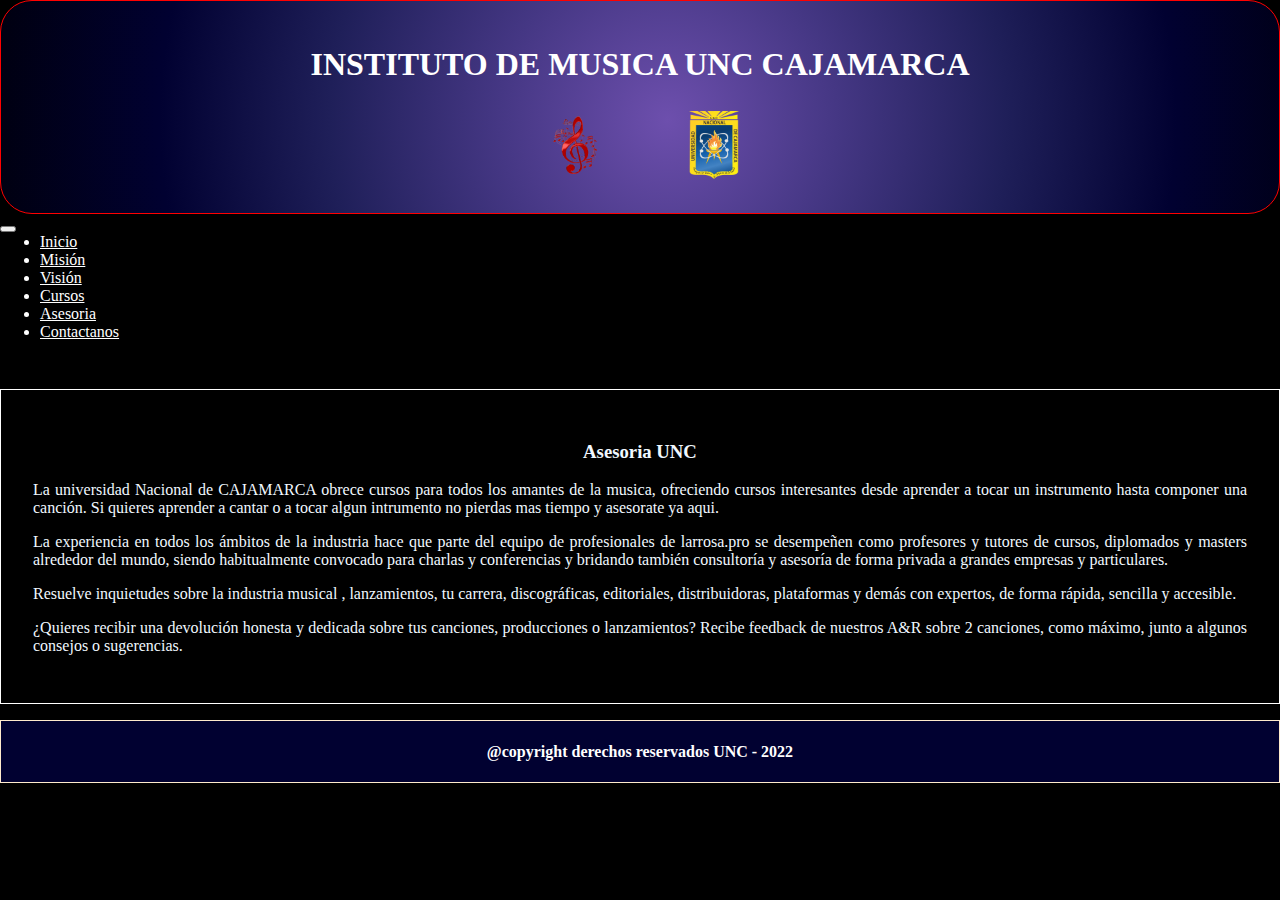
<file: asesoria.html>
<!DOCTYPE html>
<html lang="en">

<head>
    <meta charset="UTF-8">
    <meta http-equiv="X-UA-Compatible" content="IE=edge">
    <meta name="viewport" content="width=device-width, initial-scale=1.0">
    <title>Instituto de musica online</title>
    <link href="https://cdn.jsdelivr.net/npm/bootstrap@5.1.3/dist/css/bootstrap.min.css" rel="stylesheet"
        integrity="sha384-1BmE4kWBq78iYhFldvKuhfTAU6auU8tT94WrHftjDbrCEXSU1oBoqyl2QvZ6jIW3" crossorigin="anonymous">
    <script src="https://cdn.jsdelivr.net/npm/bootstrap@5.1.3/dist/js/bootstrap.bundle.min.js"
        integrity="sha384-ka7Sk0Gln4gmtz2MlQnikT1wXgYsOg+OMhuP+IlRH9sENBO0LRn5q+8nbTov4+1p"
        crossorigin="anonymous"></script>
    <link rel="stylesheet" href="./style.css">

</head>

<body>

    <header>
        <div class="container">
            <div id="title">
                <h1>INSTITUTO DE MUSICA UNC CAJAMARCA</h1>
                <div id="imgLogoEncabezado">
                    <img src="./logo.png" alt="Logo">
                    <img src="./logoUNC.png" alt="LogoUNC">
                </div>
            </div>
            <div>
                <nav class="navbar navbar-expand-sm navbar-light bg-light" id="nav">
                    <button id="encabezado1" class="navbar-toggler" type="button" data-bs-toggle="collapse"
                        data-bs-target="#opciones">
                        <span id="encabezado" class="navbar-toggler-icon"></span>
                    </button>

                    <!-- enlaces -->
                    <div class="collapse navbar-collapse" id="opciones">
                        <ul class="navbar-nav" id="opNavegacion">
                            <li class="nav-item" id="eeeee">
                                <a id="op" class="nav-link" href="./index.html">Inicio</a>
                            </li id="space">
                            <li class="nav-item">
                                <a id="op" class="nav-link" href="./mision.html">Misión</a>
                            </li>
                            <li class="nav-item">
                                <a id="op" class="nav-link" href="./vision.html">Visión</a>
                            </li>
                            <li class="nav-item">
                                <a id="op" class="nav-link" href="./cursos.html">Cursos</a>
                            </li>
                            <li class="nav-item">
                                <a id="op" class="nav-link" href="./asesoria.html">Asesoria</a>
                            </li>
                            <li class="nav-item">
                                <a id="op" class="nav-link" href="./contactactanos.html">Contactanos</a>
                            </li>
                        </ul>
                    </div>
                </nav>
            </div>

            <div>
                <!-- <div>
          <img src="./logo.png" alt="Logo">
        </div> -->
            </div>

        </div>
    </header>

    <main>
        <div class="container">
            <div id="containerMision">
               <h3 style="text-align: center;">Asesoria UNC</h3>
               <p>La universidad Nacional de CAJAMARCA obrece cursos para todos 
                los amantes de la musica, ofreciendo cursos interesantes desde 
                aprender a tocar un instrumento hasta componer una canción. Si quieres 
                aprender a cantar o a tocar algun intrumento no pierdas mas tiempo y asesorate ya aqui.
               </p>

               <p>La experiencia en todos los ámbitos de la industria hace que parte del equipo de profesionales de larrosa.pro se desempeñen como profesores y tutores de cursos, diplomados y masters alrededor del mundo, siendo habitualmente convocado para charlas y conferencias  y bridando también consultoría y asesoría de forma privada a grandes empresas y particulares. </p>
               <p>Resuelve inquietudes sobre la industria musical , lanzamientos, tu carrera, discográficas, editoriales, distribuidoras, plataformas y demás con expertos, de forma rápida, sencilla y accesible.</p>
               <p>¿Quieres recibir una devolución honesta y dedicada sobre tus canciones, producciones o lanzamientos? Recibe feedback de nuestros A&R sobre 2 canciones, como máximo, junto a algunos consejos o sugerencias. </p>
            </div>
        </div>
    </main>

    <footer>
        <div class="container">
            <div id="piePagina">
                <h4> @copyright derechos reservados UNC - 2022</h4>
            </div>
        </div>
    </footer>

</body>

</html>
</file>
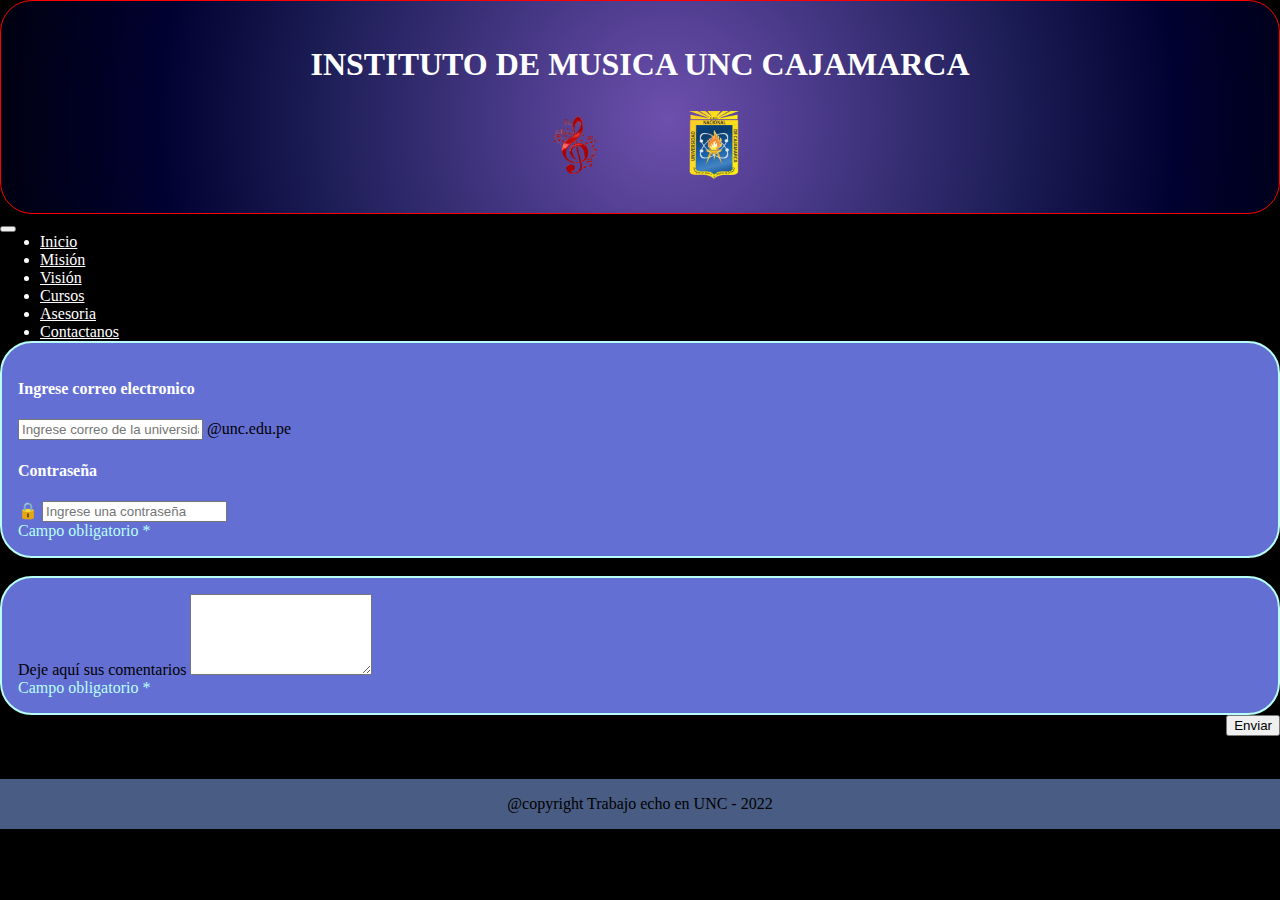
<file: contactactanos.html>
<!DOCTYPE html>
<html lang="en">

<head>
    <meta charset="UTF-8">
    <meta http-equiv="X-UA-Compatible" content="IE=edge">
    <meta name="viewport" content="width=device-width, initial-scale=1.0">
    <title>Formulario</title>
    <link href="https://cdn.jsdelivr.net/npm/bootstrap@5.0.2/dist/css/bootstrap.min.css" rel="stylesheet"
        integrity="sha384-EVSTQN3/azprG1Anm3QDgpJLIm9Nao0Yz1ztcQTwFspd3yD65VohhpuuCOmLASjC" crossorigin="anonymous">
    <script src="https://cdn.jsdelivr.net/npm/bootstrap@5.0.2/dist/js/bootstrap.bundle.min.js"
        integrity="sha384-MrcW6ZMFYlzcLA8Nl+NtUVF0sA7MsXsP1UyJoMp4YLEuNSfAP+JcXn/tWtIaxVXM"
        crossorigin="anonymous"></script>
        <link rel="stylesheet" href="./style.css">

</head>

<body>

    <header>
        <div class="container">
          <div id="title">
            <h1>INSTITUTO DE MUSICA UNC CAJAMARCA</h1>
            <div id="imgLogoEncabezado" >
              <img src="./logo.png" alt="Logo">
              <img src="./logoUNC.png" alt="LogoUNC">
            </div>
          </div>
          <div>
            <nav class="navbar navbar-expand-sm navbar-light bg-light" id="nav">
              <button id="encabezado1" class="navbar-toggler" type="button" data-bs-toggle="collapse"
                data-bs-target="#opciones">
                <span id="encabezado" class="navbar-toggler-icon"></span>
              </button>
    
              <!-- enlaces -->
              <div class="collapse navbar-collapse" id="opciones">
                <ul class="navbar-nav" id="opNavegacion">
                  <li class="nav-item" id="eeeee">
                    <a id="op" class="nav-link" href="./index.html">Inicio</a>
                  </li id="space">
                  <li class="nav-item">
                    <a id="op" class="nav-link" href="./mision.html">Misión</a>
                  </li>
                  <li class="nav-item">
                    <a id="op" class="nav-link" href="./vision.html">Visión</a>
                  </li>
                  <li class="nav-item">
                    <a id="op" class="nav-link" href="./cursos.html">Cursos</a>
                  </li>
                  <li class="nav-item">
                    <a id="op" class="nav-link" href="./asesoria.html">Asesoria</a>
                  </li>
                  <li class="nav-item">
                    <a id="op" class="nav-link" href="./contactactanos.html">Contactanos</a>
                  </li>
                </ul>
              </div>
            </nav>
          </div>
    
          <div>
            <!-- <div>
              <img src="./logo.png" alt="Logo">
            </div> -->
          </div>
    
        </div>
      </header>

    <main>
        <form action="#">
            <div class="container">
                <div style="background-color: #646FD4;border-radius: 2em; padding: 1em; border: 2px solid #B8FFF9;">

                    <h4 style="color: white;">Ingrese correo electronico</h4>
                    <div class="input-group mb-3">
                        <input type="email" class="form-control" placeholder="Ingrese correo de la universidad"
                            required>
                        <span class="input-group-text" id="texto2">@unc.edu.pe</span>
                    </div>

                    <h4 style="color: white;">Contraseña</h4>
                    <div class="input-group mb-3">
                        <span class="input-group-text">🔒</span>
                        <input type="password" class="form-control" placeholder="Ingrese una contraseña">
                    </div>
                    <div style="color:#B8FFF9;" class="form-text">Campo obligatorio *</div>


                </div>
                <br>
                <div class="container">
                    <div style="background-color: #646FD4;border-radius: 2em; padding: 1em; border: 2px solid #B8FFF9;">

                        <div class="mb-3"> 
                            <label for="comentarios" class="form-label">Deje aquí sus comentarios</label>
                            <textarea class="form-control" rows="5" id="comentarios" name="comentarios"></textarea>
                          </div> 
                        <div style="color:#B8FFF9;" class="form-text">Campo obligatorio *</div>


                    </div>

                </div>


                <div class="container">
                    <button style="float: right;" type="submit" class="btn btn-primary">Enviar</button>
                </div>

        </form>
    </main>

    <footer style="margin-top: 4em; text-align: center;">
        <div class="container">
            <p style="background-color: #495C83; padding: 1em;">
                @copyright Trabajo echo en UNC - 2022
            </p>
        </div>
    </footer>

</body>

</html>
</file>
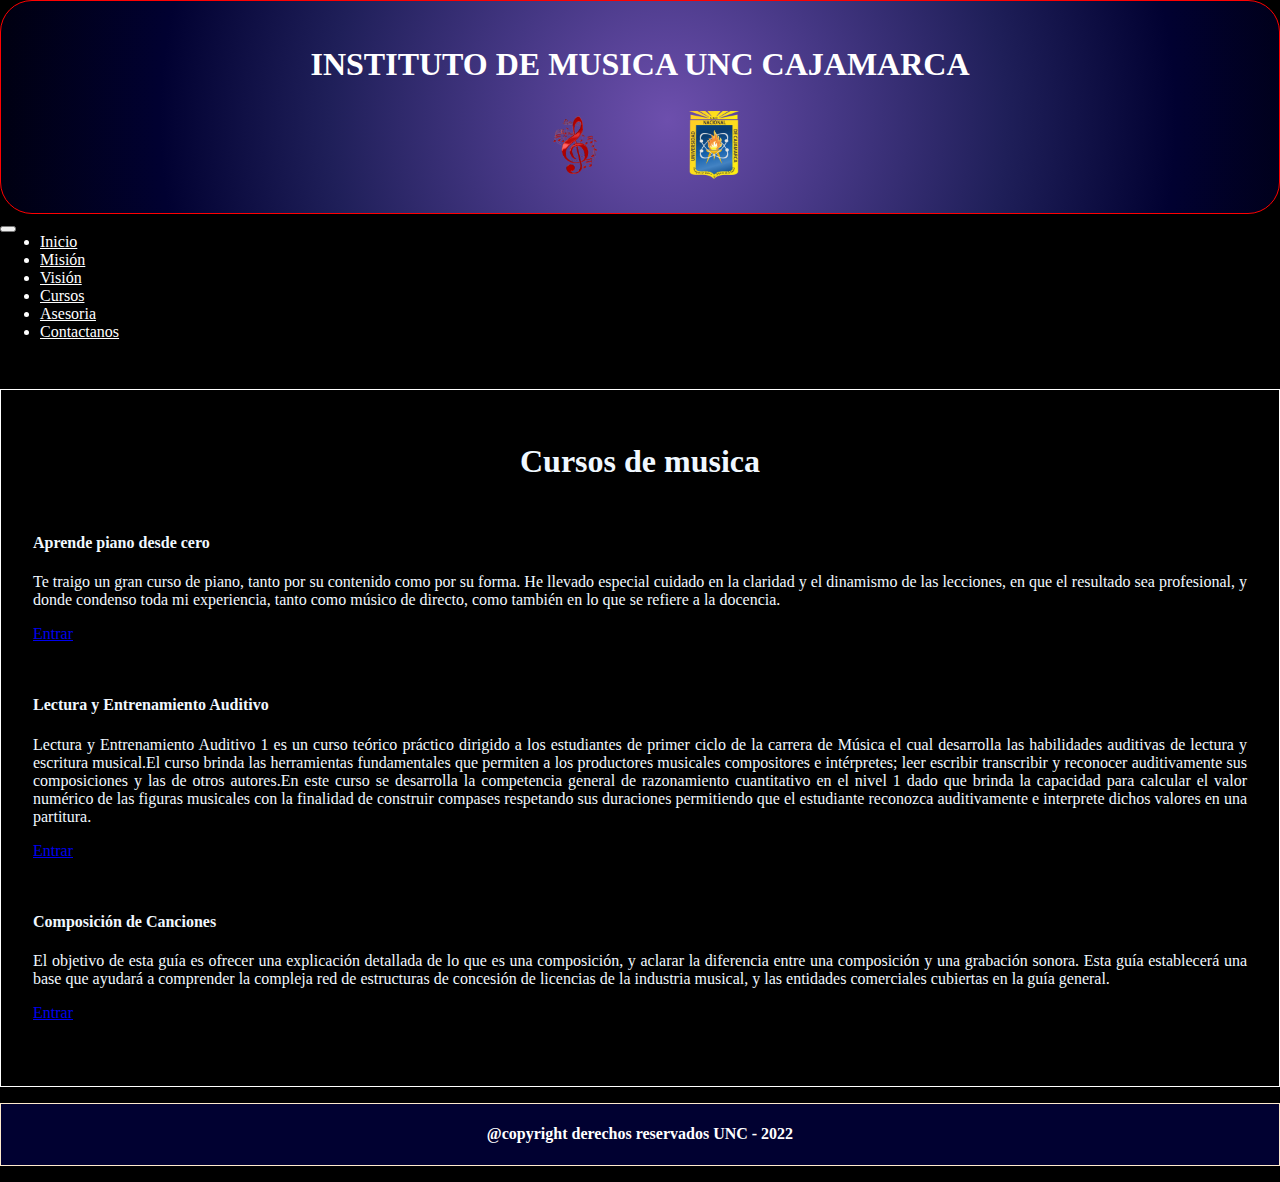
<file: cursos.html>
<!DOCTYPE html>
<html lang="en">

<head>
  <meta charset="UTF-8">
  <meta http-equiv="X-UA-Compatible" content="IE=edge">
  <meta name="viewport" content="width=device-width, initial-scale=1.0">
  <title>Instituto de musica online</title>
  <link href="https://cdn.jsdelivr.net/npm/bootstrap@5.1.3/dist/css/bootstrap.min.css" rel="stylesheet"
    integrity="sha384-1BmE4kWBq78iYhFldvKuhfTAU6auU8tT94WrHftjDbrCEXSU1oBoqyl2QvZ6jIW3" crossorigin="anonymous">
  <script src="https://cdn.jsdelivr.net/npm/bootstrap@5.1.3/dist/js/bootstrap.bundle.min.js"
    integrity="sha384-ka7Sk0Gln4gmtz2MlQnikT1wXgYsOg+OMhuP+IlRH9sENBO0LRn5q+8nbTov4+1p"
    crossorigin="anonymous"></script>
  <link rel="stylesheet" href="./style.css">

</head>

<body>

  <header>
    <div class="container">
      <div id="title">
        <h1>INSTITUTO DE MUSICA UNC CAJAMARCA</h1>
        <div id="imgLogoEncabezado" >
          <img src="./logo.png" alt="Logo">
          <img src="./logoUNC.png" alt="LogoUNC">
        </div>
      </div>
      <div>
        <nav class="navbar navbar-expand-sm navbar-light bg-light" id="nav">
          <button id="encabezado1" class="navbar-toggler" type="button" data-bs-toggle="collapse"
            data-bs-target="#opciones">
            <span id="encabezado" class="navbar-toggler-icon"></span>
          </button>

          <!-- enlaces -->
          <div class="collapse navbar-collapse" id="opciones">
            <ul class="navbar-nav" id="opNavegacion">
              <li class="nav-item" id="eeeee">
                <a id="op" class="nav-link" href="./index.html">Inicio</a>
              </li id="space">
              <li class="nav-item">
                <a id="op" class="nav-link" href="./mision.html">Misión</a>
              </li>
              <li class="nav-item">
                <a id="op" class="nav-link" href="./vision.html">Visión</a>
              </li>
              <li class="nav-item">
                <a id="op" class="nav-link" href="./cursos.html">Cursos</a>
              </li>
              <li class="nav-item">
                <a id="op" class="nav-link" href="./asesoria.html">Asesoria</a>
              </li>
              <li class="nav-item">
                <a id="op" class="nav-link" href="./contactactanos.html">Contactanos</a>
              </li>
            </ul>
          </div>
        </nav>
      </div>

      <div>
        <!-- <div>
          <img src="./logo.png" alt="Logo">
        </div> -->
      </div>

    </div>
  </header>

  <main>
    <div class="container">
      <div id="containerMision">
        <div class="container">   
            <h1 style="text-align: center; padding: 0 0 1em 0;">Cursos de musica</h1>
            <div class="row">       
              <div class="col-md" id="tarjetaMin">        
                  <div class="card bg-success text-white">
                    <div class="card-body">
                      <h4 class="card-title">Aprende piano desde cero</h4>
                      <p class="card-text">Te traigo un gran curso de piano, tanto por su contenido como por su forma. He llevado especial cuidado en la claridad y el dinamismo de las lecciones, en que el resultado sea profesional, y donde condenso toda mi experiencia, tanto como músico de directo, como también en lo que se refiere a la docencia.</p>
                      <a href="https://c.tenor.com/Jw_8UywqOYkAAAAC/piano-playing.gif" class="btn btn-primary">Entrar</a>
                    </div>
                  </div>          
              </div>
        
              <div class="col-md" id="tarjetaMin">        
                  <div class="card bg-warning text-white">
                    <div class="card-body">
                      <h4 class="card-title">Lectura y Entrenamiento Auditivo</h4>
                      <p class="card-text">Lectura y Entrenamiento Auditivo 1 es un curso teórico práctico dirigido a los estudiantes de primer ciclo de la carrera de Música el cual desarrolla las habilidades auditivas de lectura y escritura musical.El curso brinda las herramientas fundamentales que permiten a los productores musicales compositores e intérpretes; leer escribir transcribir y reconocer auditivamente sus composiciones y las de otros autores.En este curso se desarrolla la competencia general de razonamiento cuantitativo en el nivel 1 dado que brinda la capacidad para calcular el valor numérico de las figuras musicales con la finalidad de construir compases respetando sus duraciones permitiendo que el estudiante reconozca auditivamente e interprete dichos valores en una partitura. </p>
                      <a href="https://c.tenor.com/Jw_8UywqOYkAAAAC/piano-playing.gif" class="btn btn-primary">Entrar</a>
                    </div>
                  </div>          
              </div>
              
              <div class="col-md" id="tarjetaMin">        
                  <div class="card bg-danger text-white">
                    <div class="card-body">
                      <h4 class="card-title">Composición de Canciones</h4>
                      <p class="card-text">El objetivo de esta guía es ofrecer una explicación detallada de lo que es una composición, y aclarar la diferencia entre una composición y una grabación sonora. Esta guía establecerá una base que ayudará a comprender la compleja red de estructuras de concesión de licencias de la industria musical, y las entidades comerciales cubiertas en la guía general. </p>
                      <a href="./video.html" class="btn btn-primary">Entrar</a>
                    </div>
                  </div>          
              </div>      
            </div>
          </div>
        
    </div>
  </main>

  <footer>
    <div class="container">
      <div id="piePagina">
        <h4> @copyright derechos reservados UNC - 2022</h4>
      </div>
    </div>
  </footer>

</body>

</html>
</file>
<file: style.css>
body, #nav, #opciones{
    background-color: black;
    margin: 0 ;
    padding: 0;
}


#opNavegacion, #op{
    margin: auto;
    width: auto;
    height: auto;
    background-color: black;
    color: white;
}

#nav{
    min-width:10em;
}

#op:hover{
    background-color: #444444;
    border-radius: 1em;
}

ul li a{
    min-width: 5em;
    text-align: center;
}

ul li{
    padding: 0 0 0 0;
}

#title{
    border: 1px solid red;
    background-image: radial-gradient(circle at 52.18% 55.98%, #6d4fad 0, #453784 25%, #1f1f59 50%, #010131 75%, #000010 100%);
    padding: 1.5em;
    text-align: center;
    width: auto;
    min-width:10em;
    margin: 0 0 1px 0;
    color: white;
    border-radius: 2em;
}

#imgLogoEncabezado img{
    height: 5em;
    padding: 0 2em 0 2em;
}

#containerMision{
    border: 1px solid white;
    min-width:10em;
    margin-top: 3em;
}

#piePagina{
    text-align: center ;
    border: 1px solid blanchedalmond;
    color: white;
    margin: 1em 0 1em 0;
    background: #010131;
}

#containerMision h2{
    text-align: center;
    margin: auto;
}

#containerMision{
    color: aliceblue;
    padding: 2em;
    text-align: justify;
}

#idCont{
    text-align: center;
}

#tarjetaMin{
    padding-bottom: 2em;
}
</file>
